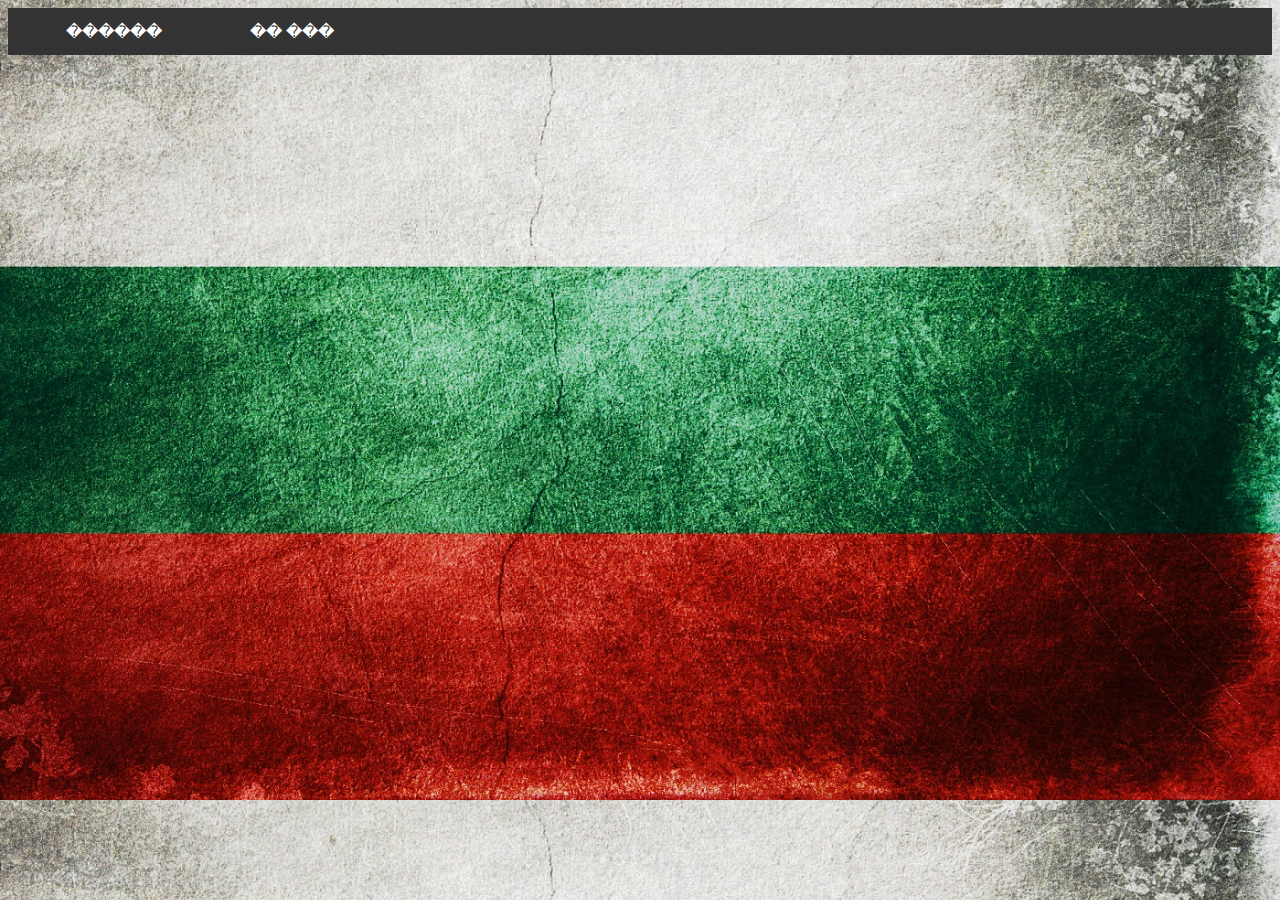
<file: src/main/resources/site/index.html>
<!DOCTYPE html>
<html>
	<head>
		<link rel="stylesheet" type="text/css" href="menu/css/main.css" />
	<title>Page Title</title>
	</head>
	
	<body>
		<ul id="header">
			<li><a href="#">������</a></li>
			<li><a href="#">�� ���</a></li>
		</ul>
	</body>
</html>
</file>
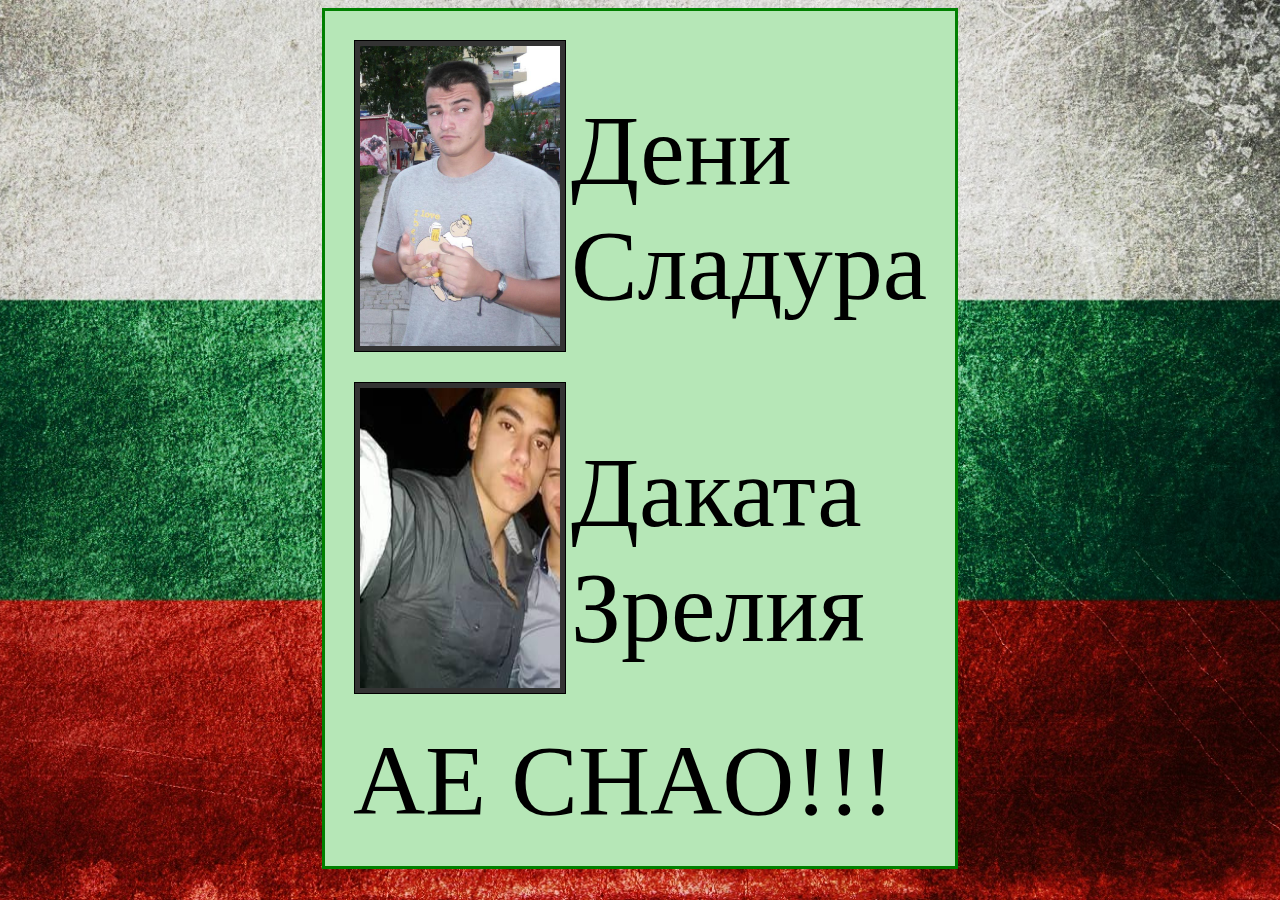
<file: src/main/webapp/info/index.html>
<!DOCTYPE html>
<html>
<head>
<meta charset="UTF-8">
<title>Insert title here</title>
<link rel="stylesheet" type="text/css" href="./css/main.css" />
</head>
<body>
	<table>
		<tr>
			<td><img src="./img/deni.jpg"></td>
			<td>Дени Сладура</td>
		</tr>
		<tr>
			<td><img src="./img/daka.jpg"></td>
			<td>Даката Зрелия</td>
		</tr>
		<tr>
			<td colspan="2">AE CHAO!!!</td>
		</tr>
	</table>

</body>
</html>
</file>
<file: src/main/resources/site/menu/css/main.css>
body {
    background-image: url("../img/bg_image.jpg");
	background-size: cover;
}

h1 {
    color: maroon;
    margin-left: 40px;
} 

li {
	display: inline;
	margin: 10px;
	color: white;
    text-align: center;
    padding: 14px 16px;
    text-decoration: none;
}


#header {
	background-color: #333; 
	padding: 14px 16px;
	margin:0 auto;
}
 
#header a {
	color: white;
    padding: 14px 16px;
    text-decoration: none;
}

#header a:hover:not(.active) {
    background-color: #111;
}

.active {
    background-color: #4CAF50;
}
</file>
<file: src/main/webapp/info/css/main.css>
@CHARSET "UTF-8";

html {
	background: url("../img/bg_image.jpg") no-repeat center center fixed;
	-webkit-background-size: cover;
	-moz-background-size: cover;
	-o-background-size: cover;
	background-size: cover;
	font-size: 100px;
}

table {
	background: url("../img/test.png") center center fixed;
	background-color: #B6B6B4;
	border: 3px solid green;
	margin: 0 auto;
	width: 500px;
	padding: 25px;
}

img {
	border: 1px solid black;
	background-color: #333;
	padding: 5px;
	margin: 1px;
	height: 300px;
	width: 200px;
}
</file>
